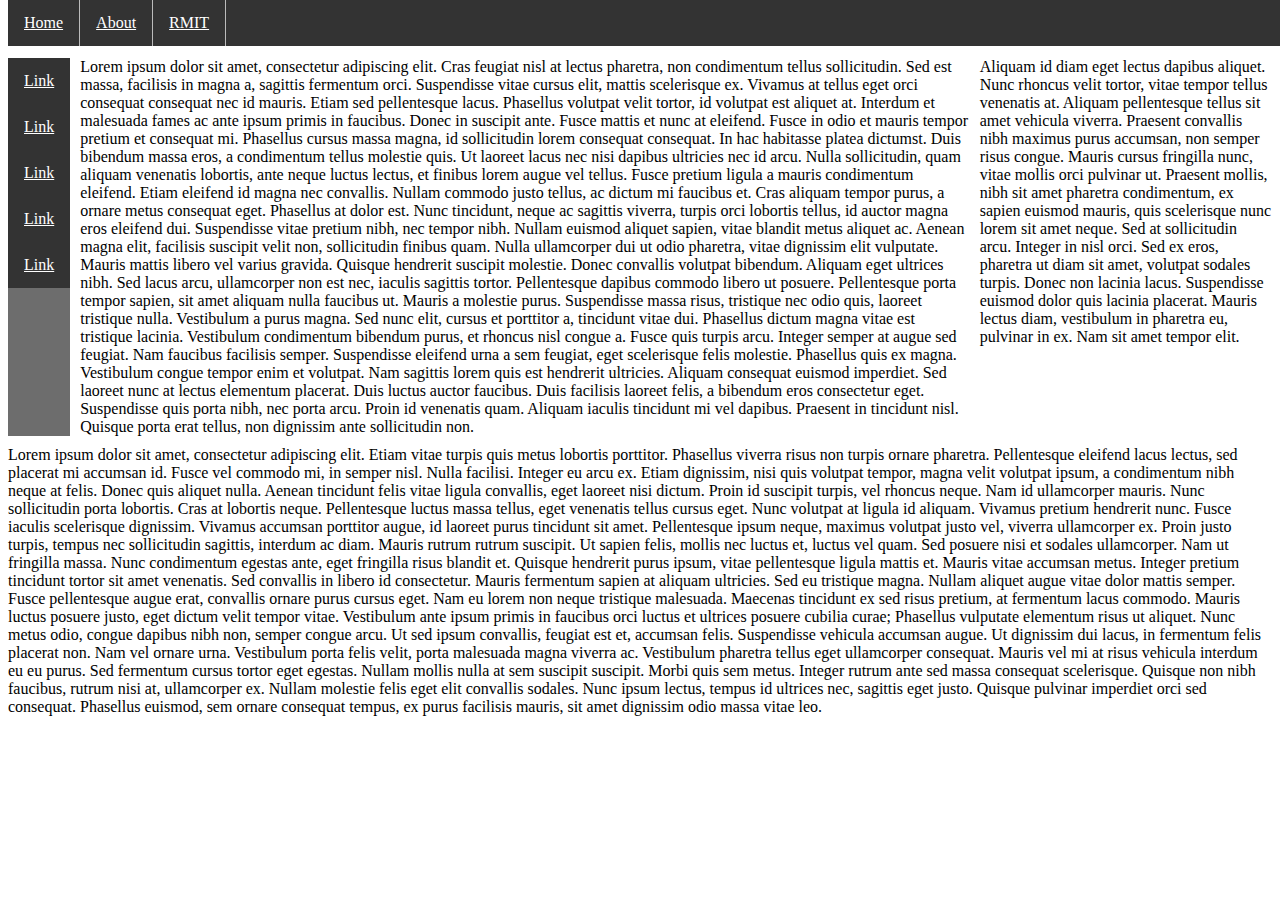
<file: index.html>
<!DOCTYPE html>

<html lang="eng">

<head>
    <title>home</title>
    <meta name="viewport" content="width=device-width, initial-scale=1.0">
    <link rel="stylesheet" href="stylesheet.css">
</head>

<body>
    <ul class="navigation">
        <li class="option"><a class="link" href="index.html">Home</a></li>
        <li class="option"><a class="link" href="about.html">About</a></li>
        <li class="option"><a class="link" href="https://www.rmit.edu.au/">RMIT</a></li>
    </ul>
    <div class="grid-container">
        <div class="gridLeft">
            <ul class="sidebar">
                <li class="sideOption"><a class="link" href="#link">Link</a></li>
                <li class="sideOption"><a class="link" href="#link">Link</a></li>
                <li class="sideOption"><a class="link" href="#link">Link</a></li>
                <li class="sideOption"><a class="link" href="#link">Link</a></li>
                <li class="sideOption"><a class="link" href="#link">Link</a></li>
            </ul>
        </div>
        <div class="gridMiddle">
            Lorem ipsum dolor sit amet, consectetur adipiscing elit. Cras feugiat nisl at lectus pharetra, non condimentum tellus sollicitudin. Sed est massa, facilisis in magna a, sagittis fermentum orci. Suspendisse vitae cursus elit, mattis scelerisque ex. Vivamus at tellus eget orci consequat consequat nec id mauris. Etiam sed pellentesque lacus. Phasellus volutpat velit tortor, id volutpat est aliquet at. Interdum et malesuada fames ac ante ipsum primis in faucibus. Donec in suscipit ante. Fusce mattis et nunc at eleifend. Fusce in odio et mauris tempor pretium et consequat mi. Phasellus cursus massa magna, id sollicitudin lorem consequat consequat. In hac habitasse platea dictumst. Duis bibendum massa eros, a condimentum tellus molestie quis.
            
            Ut laoreet lacus nec nisi dapibus ultricies nec id arcu. Nulla sollicitudin, quam aliquam venenatis lobortis, ante neque luctus lectus, et finibus lorem augue vel tellus. Fusce pretium ligula a mauris condimentum eleifend. Etiam eleifend id magna nec convallis. Nullam commodo justo tellus, ac dictum mi faucibus et. Cras aliquam tempor purus, a ornare metus consequat eget. Phasellus at dolor est. Nunc tincidunt, neque ac sagittis viverra, turpis orci lobortis tellus, id auctor magna eros eleifend dui. Suspendisse vitae pretium nibh, nec tempor nibh. Nullam euismod aliquet sapien, vitae blandit metus aliquet ac.
            
            Aenean magna elit, facilisis suscipit velit non, sollicitudin finibus quam. Nulla ullamcorper dui ut odio pharetra, vitae dignissim elit vulputate. Mauris mattis libero vel varius gravida. Quisque hendrerit suscipit molestie. Donec convallis volutpat bibendum. Aliquam eget ultrices nibh. Sed lacus arcu, ullamcorper non est nec, iaculis sagittis tortor. Pellentesque dapibus commodo libero ut posuere. Pellentesque porta tempor sapien, sit amet aliquam nulla faucibus ut.
            
            Mauris a molestie purus. Suspendisse massa risus, tristique nec odio quis, laoreet tristique nulla. Vestibulum a purus magna. Sed nunc elit, cursus et porttitor a, tincidunt vitae dui. Phasellus dictum magna vitae est tristique lacinia. Vestibulum condimentum bibendum purus, et rhoncus nisl congue a. Fusce quis turpis arcu. Integer semper at augue sed feugiat. Nam faucibus facilisis semper. Suspendisse eleifend urna a sem feugiat, eget scelerisque felis molestie. Phasellus quis ex magna. Vestibulum congue tempor enim et volutpat. Nam sagittis lorem quis est hendrerit ultricies. Aliquam consequat euismod imperdiet.
            
            Sed laoreet nunc at lectus elementum placerat. Duis luctus auctor faucibus. Duis facilisis laoreet felis, a bibendum eros consectetur eget. Suspendisse quis porta nibh, nec porta arcu. Proin id venenatis quam. Aliquam iaculis tincidunt mi vel dapibus. Praesent in tincidunt nisl. Quisque porta erat tellus, non dignissim ante sollicitudin non.</div>
        <div class="gridRigth">Aliquam id diam eget lectus dapibus aliquet. Nunc rhoncus velit tortor, vitae tempor tellus venenatis at. Aliquam pellentesque tellus sit amet vehicula viverra. Praesent convallis nibh maximus purus accumsan, non semper risus congue. Mauris cursus fringilla nunc, vitae mollis orci pulvinar ut. Praesent mollis, nibh sit amet pharetra condimentum, ex sapien euismod mauris, quis scelerisque nunc lorem sit amet neque. Sed at sollicitudin arcu. Integer in nisl orci. Sed ex eros, pharetra ut diam sit amet, volutpat sodales turpis. Donec non lacinia lacus. Suspendisse euismod dolor quis lacinia placerat. Mauris lectus diam, vestibulum in pharetra eu, pulvinar in ex. Nam sit amet tempor elit.</div>
        <div class="gridFooter">Lorem ipsum dolor sit amet, consectetur adipiscing elit. Etiam vitae turpis quis metus lobortis porttitor. Phasellus viverra risus non turpis ornare pharetra. Pellentesque eleifend lacus lectus, sed placerat mi accumsan id. Fusce vel commodo mi, in semper nisl. Nulla facilisi. Integer eu arcu ex. Etiam dignissim, nisi quis volutpat tempor, magna velit volutpat ipsum, a condimentum nibh neque at felis. Donec quis aliquet nulla. Aenean tincidunt felis vitae ligula convallis, eget laoreet nisi dictum. Proin id suscipit turpis, vel rhoncus neque. Nam id ullamcorper mauris. Nunc sollicitudin porta lobortis.

            Cras at lobortis neque. Pellentesque luctus massa tellus, eget venenatis tellus cursus eget. Nunc volutpat at ligula id aliquam. Vivamus pretium hendrerit nunc. Fusce iaculis scelerisque dignissim. Vivamus accumsan porttitor augue, id laoreet purus tincidunt sit amet. Pellentesque ipsum neque, maximus volutpat justo vel, viverra ullamcorper ex.
            
            Proin justo turpis, tempus nec sollicitudin sagittis, interdum ac diam. Mauris rutrum rutrum suscipit. Ut sapien felis, mollis nec luctus et, luctus vel quam. Sed posuere nisi et sodales ullamcorper. Nam ut fringilla massa. Nunc condimentum egestas ante, eget fringilla risus blandit et. Quisque hendrerit purus ipsum, vitae pellentesque ligula mattis et. Mauris vitae accumsan metus. Integer pretium tincidunt tortor sit amet venenatis. Sed convallis in libero id consectetur. Mauris fermentum sapien at aliquam ultricies. Sed eu tristique magna. Nullam aliquet augue vitae dolor mattis semper.
            
            Fusce pellentesque augue erat, convallis ornare purus cursus eget. Nam eu lorem non neque tristique malesuada. Maecenas tincidunt ex sed risus pretium, at fermentum lacus commodo. Mauris luctus posuere justo, eget dictum velit tempor vitae. Vestibulum ante ipsum primis in faucibus orci luctus et ultrices posuere cubilia curae; Phasellus vulputate elementum risus ut aliquet. Nunc metus odio, congue dapibus nibh non, semper congue arcu. Ut sed ipsum convallis, feugiat est et, accumsan felis. Suspendisse vehicula accumsan augue. Ut dignissim dui lacus, in fermentum felis placerat non.
            
            Nam vel ornare urna. Vestibulum porta felis velit, porta malesuada magna viverra ac. Vestibulum pharetra tellus eget ullamcorper consequat. Mauris vel mi at risus vehicula interdum eu eu purus. Sed fermentum cursus tortor eget egestas. Nullam mollis nulla at sem suscipit suscipit. Morbi quis sem metus. Integer rutrum ante sed massa consequat scelerisque. Quisque non nibh faucibus, rutrum nisi at, ullamcorper ex. Nullam molestie felis eget elit convallis sodales. Nunc ipsum lectus, tempus id ultrices nec, sagittis eget justo. Quisque pulvinar imperdiet orci sed consequat. Phasellus euismod, sem ornare consequat tempus, ex purus facilisis mauris, sit amet dignissim odio massa vitae leo.</div>
    </div>

</body>

</html>
</file>
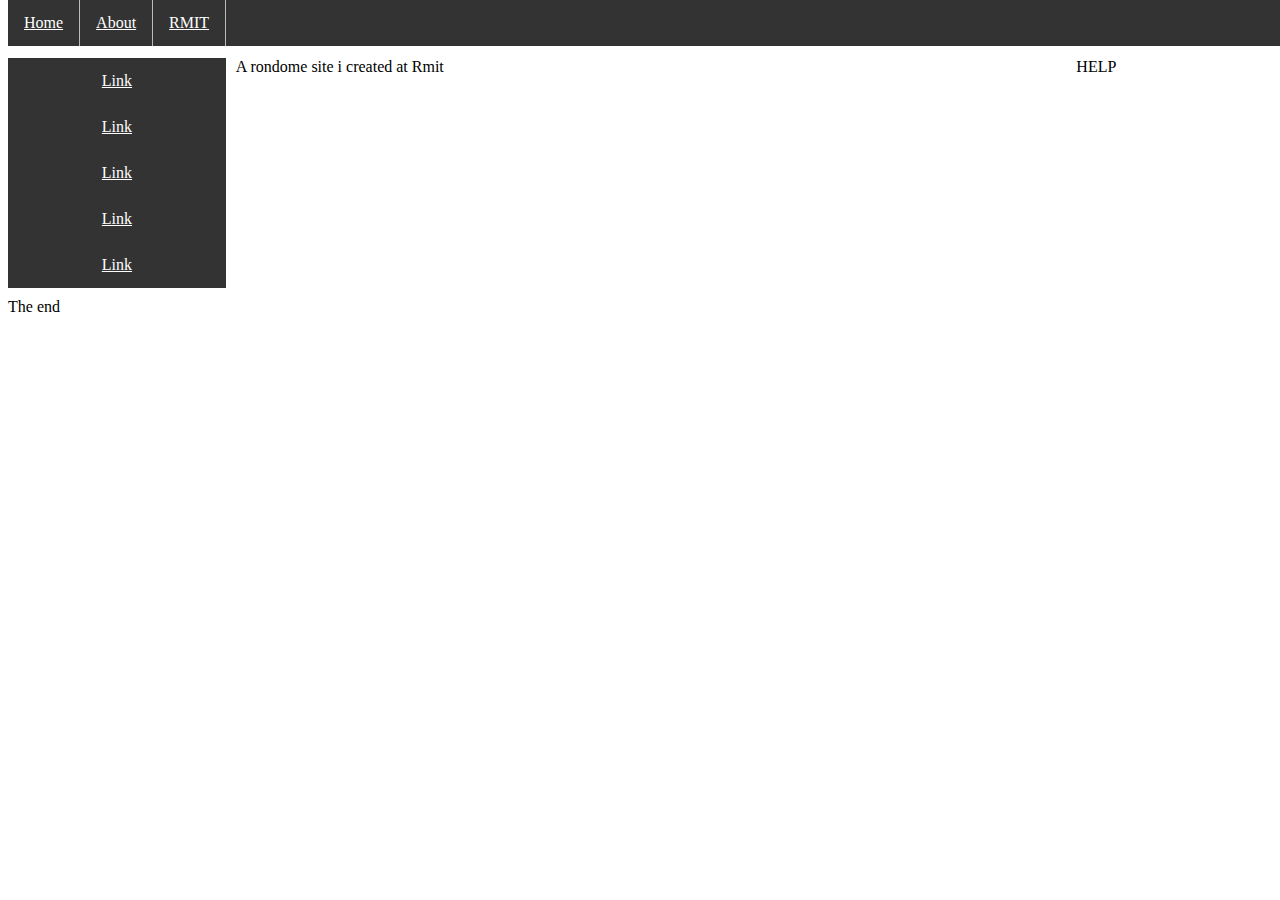
<file: about.html>
<!DOCTYPE html>

<html lang="eng">

<head>
    <title>about</title>
    <meta name="viewport" content="width=device-width, initial-scale=1.0">
    <link rel="stylesheet" href="stylesheet.css">
</head>

<body>
    <ul class="navigation">
        <li class="option"><a class="link" href="index.html">Home</a></li>
        <li class="option"><a class="link" href="about.html">About</a></li>
        <li class="option"><a class="link" href="https://www.rmit.edu.au/">RMIT</a></li>
    </ul>
    <div class="grid-container">
        <div class="gridLeft">
            <ul class="sidebar">
                <li class="sideOption"><a class="link" href="#link">Link</a></li>
                <li class="sideOption"><a class="link" href="#link">Link</a></li>
                <li class="sideOption"><a class="link" href="#link">Link</a></li>
                <li class="sideOption"><a class="link" href="#link">Link</a></li>
                <li class="sideOption"><a class="link" href="#link">Link</a></li>
            </ul>
        </div>
        <div class="gridMiddle">A rondome site i created at Rmit</div>
        <div class="gridRigth">HELP</div>
        <div class="gridFooter">The end</div>

</body>
</html>
</file>
<file: stylesheet.css>
* {
    box-sizing: border-box;
  }

.navigation {
    list-style-type: none;
    margin: 0;
    padding: 0;
    overflow: hidden;
    background-color: #333; 
    position: fixed;
    top: 0;
    width: 100%;       
}

.option {
    float: left;
    border-right: 1px solid #bbb;
}

.option .link {
    display: block;
    color: white;
    padding: 14px 16px;
    text-align: center;
    background-color: #333;
}

.option .link:hover {
    background-color: rgb(66, 66, 66);
}

.grid-container {
    display: grid;
    grid-template-areas: 
    'left middle middle middle middle right' 
    'footer footer footer footer footer footer';
    grid-column-gap: 10px;
    grid-row-gap: 10px;
    padding-top: 50px;
}

.gridLeft {
    grid-area: left;
    background-color: rgb(109, 109, 109);
}

.gridMiddle {
    grid-area: middle;
}

.gridRight {
    grid-area: right;
}

.gridFooter {
    grid-area: footer;
}

.sidebar {
    list-style-type: none;
    margin: 0;
    padding: 0;
    overflow: hidden;
    background-color: #333; 
    top: 0;
}

.sideOption .link {
    display: block;
    color: white;
    padding: 14px 16px;
    text-align: center;
    background-color: #333;
}
</file>
